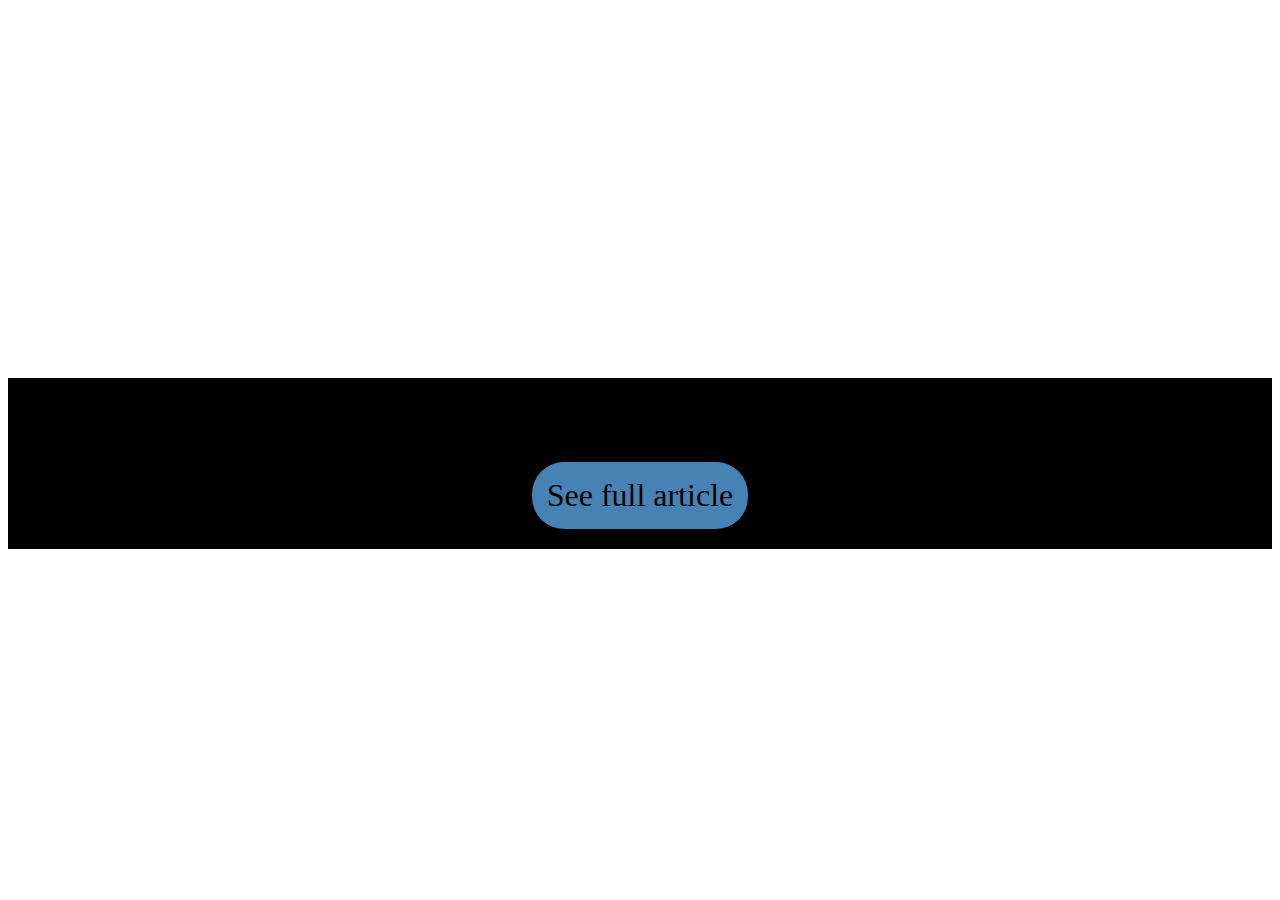
<file: news.html>
<!DOCTYPE html>
<html lang="en">
<head>
    <meta charset="UTF-8">
    <meta http-equiv="X-UA-Compatible" content="IE=edge">
    <meta name="viewport" content="width=device-width, initial-scale=1.0">
    <link rel="stylesheet" href="style.css">
    <title>The Daily Space</title>
</head>
<body>
    <header class="news-head">
        <h1>Today's Space News</h1>
    </header>

    <div class = "news-container"> 
        <h2 class = "title" id = "title"></h2>
        <h3 class = "author" id = "author"></h3>
        <p class = "description" id = "description"></p>
        <a class = "link" id = "link">See full article</a>
<!-- change href value -->
    </div>

    <!-- <script src="index.pack.js"></script> -->
    <script src="news-script.js"></script>

    </body>
</html>
</file>
<file: style.css>
html {
    box-sizing: border-box;
}

header {
    background-position: center; /* Center the image */ 
    background-repeat: no-repeat; /* Do not repeat the image */ 
    background-size: cover; /* Resize the background image to cover the entire container */ 
    text-align: center;
    padding: 100px;
    color: white;
    font-size: 2em;
}

.index-head {
    background-image: url("https://pbs.twimg.com/media/CikwGihWUAErsT4.jpg"); 
}

.news-head {
    background-image: url("https://th-thumbnailer.cdn-si-edu.com/zXJdCvw7pRXdjYwpkx9Sokw8LZ0=/1000x750/filters:no_upscale():focal(699x393:700x394)/https://tf-cmsv2-smithsonianmag-media.s3.amazonaws.com/filer/b2/68/b268b300-716e-4cec-8bec-ca552f5144bf/05y_on14_bbb_opener-1.jpg");
}

.picture-head {
    background-image: url("https://wallpapercave.com/wp/1RsfOd0.jpg");
}
.container {
    display: grid;
    grid-template-columns: 1fr 1fr;
    column-gap: 10px;
}
.image {
    position: relative;
    width: fill;
    margin-top: 10px;
    margin-bottom: 10px;
}

.img {
    display: block;
    width: 100%;
    height: 100%;
}

.img-overlay {
    position: absolute;
    top: 0;
    left: 0;
    width: 100%;
    height: 100%;
    background: rgba(0,0,0,0.6);
    color: white;
    display: flex;
    flex-direction: column;
    align-items: center;
    justify-content: center;
    opacity: 0;
    transition: opacity 0.25s;

}

.img-overlay:hover {
    opacity: 1;
}

.img-title {
    font-size: 2em;
    font-weight: bold;
}

.news-container {
    display: flex;
    flex-direction: column;
    align-items: center;
    font-size: 2em;
    margin-top: 10px;
    background-color:black;
    padding: 20px;
}

.news-container h3 {
    margin-bottom: 0;
    margin-top: 0;
    border: 0;
    color:silver;
}

.news-container h2 {
    margin: 0;
    padding: 0px;
    border: 0;
    color: white;
}

.news-container p {
    text-align: center;
    max-width: 700px;
    color: white;
}

.news-container a {
    background-color:steelblue;
    border-radius: 2rem;
    padding: 15px;
    text-decoration: none;
}

.picture-container {

    display: grid;
    grid-template-columns: 1fr 1fr;
    column-gap: 5px;
}

.picture-container img {
    max-width: 500px;
    padding-top: 14px;
    padding-bottom: 14px;
}

.picture-container p {
    background-color:darkgrey;
    padding: 12px;
    font-size: 1.25em;
}
</file>
